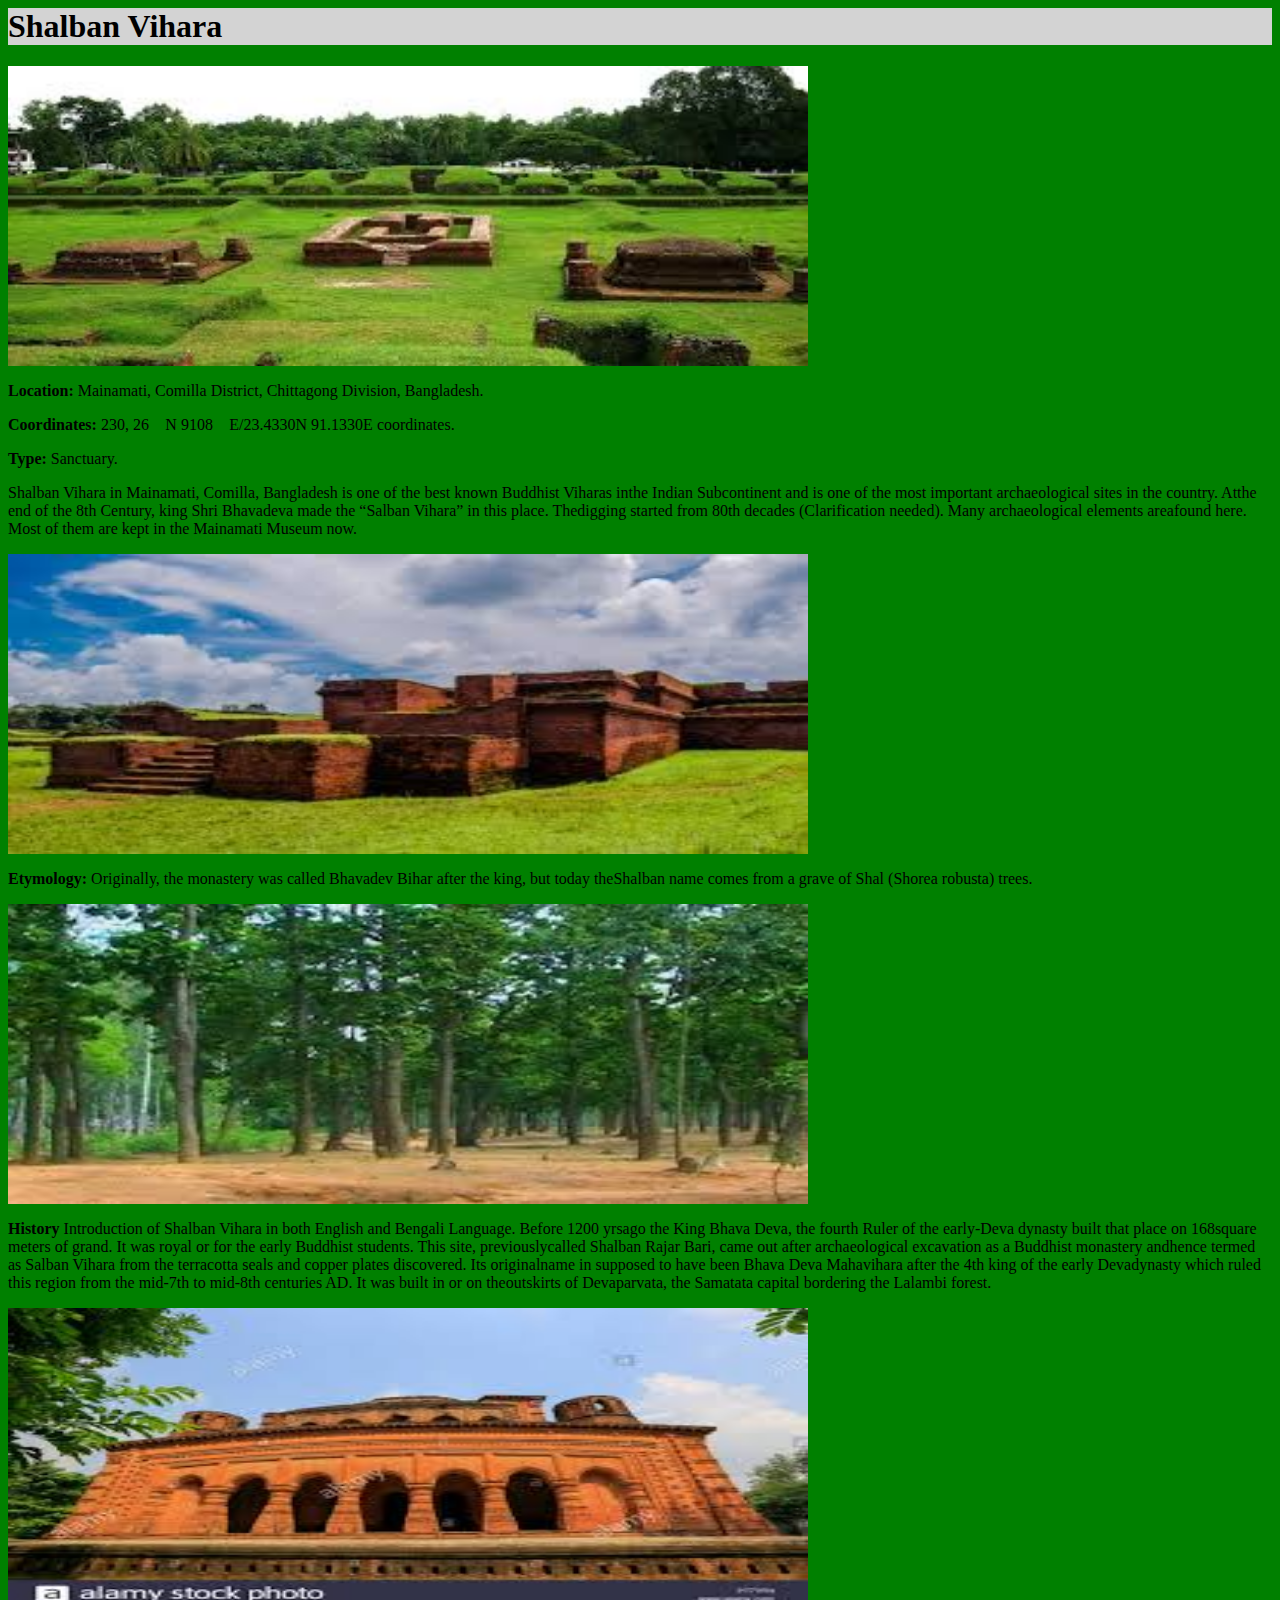
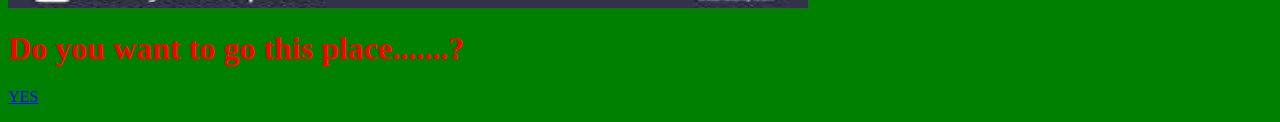
<file: index.html>
<!DOCTYPE>
<!DOCTYPE html>
<html>
<head>
	<title>Shalban Vihara</title>
</head>
<body style="background-color: green;">  

	 <h1 style="background-color:  lightgray;"> Shalban Vihara </h1> 
	 <img src="SV.jpg" alt="so sad , u can't see" align="top" height="300" width="800" class="center">

	<p><b> Location: </b> Mainamati, Comilla District, Chittagong  Division, Bangladesh. </p>
	<p><b>Coordinates:</b>  230, 26 N 9108 E/23.4330N 91.1330E coordinates.</p>
	<p><b> Type: </b> Sanctuary.</p>
	<p> Shalban Vihara in Mainamati, Comilla, Bangladesh is one of the best known Buddhist Viharas inthe Indian Subcontinent and is one of the most important archaeological sites in the country. Atthe end of the 8th  Century, king Shri Bhavadeva   made   the  “Salban Vihara” in this  place.  Thedigging  started  from  80th  decades  (Clarification needed).  Many  archaeological  elements   areafound here. Most of them are kept in the Mainamati Museum now.</p>

	<img src="sss.jpg" alt="so sad , u can't see" align="top" height="300" width="800">
	<p><b>Etymology:</b> Originally,  the   monastery  was   called  Bhavadev  Bihar  after  the   king,  but  today   theShalban name comes from a grave of Shal (Shorea robusta) trees. </p>
		 <img src="tree.jpg" alt="so sad , u can't see" align="top" height="300" width="800">

       <p><b>History</b> Introduction of Shalban Vihara in both English and Bengali Language. Before 1200 yrsago the  King  Bhava  Deva,  the fourth Ruler of the early-Deva  dynasty built that place on 168square meters  of  grand.  It   was royal  or for  the early   Buddhist students.   This  site,  previouslycalled Shalban Rajar Bari, came out after archaeological excavation as a Buddhist monastery andhence termed as Salban Vihara from the terracotta seals and copper plates discovered. Its originalname in supposed to have been  Bhava Deva Mahavihara  after the   4th  king of the early Devadynasty which ruled this region from the mid-7th to mid-8th centuries AD. It was built in or on theoutskirts of Devaparvata,  the Samatata capital bordering the Lalambi forest.</p>

       <img src="his.jpg" alt="so sad , u can't see" align="top" height="300" width="800">

             <h1 style="color: red;">                Do you want to go this place.......?</h1>

              <p> <a href="yes.html"> YES </a></p>

             <!-- <img src="sss.jpg" class="center">
</body>
</html>
</file>
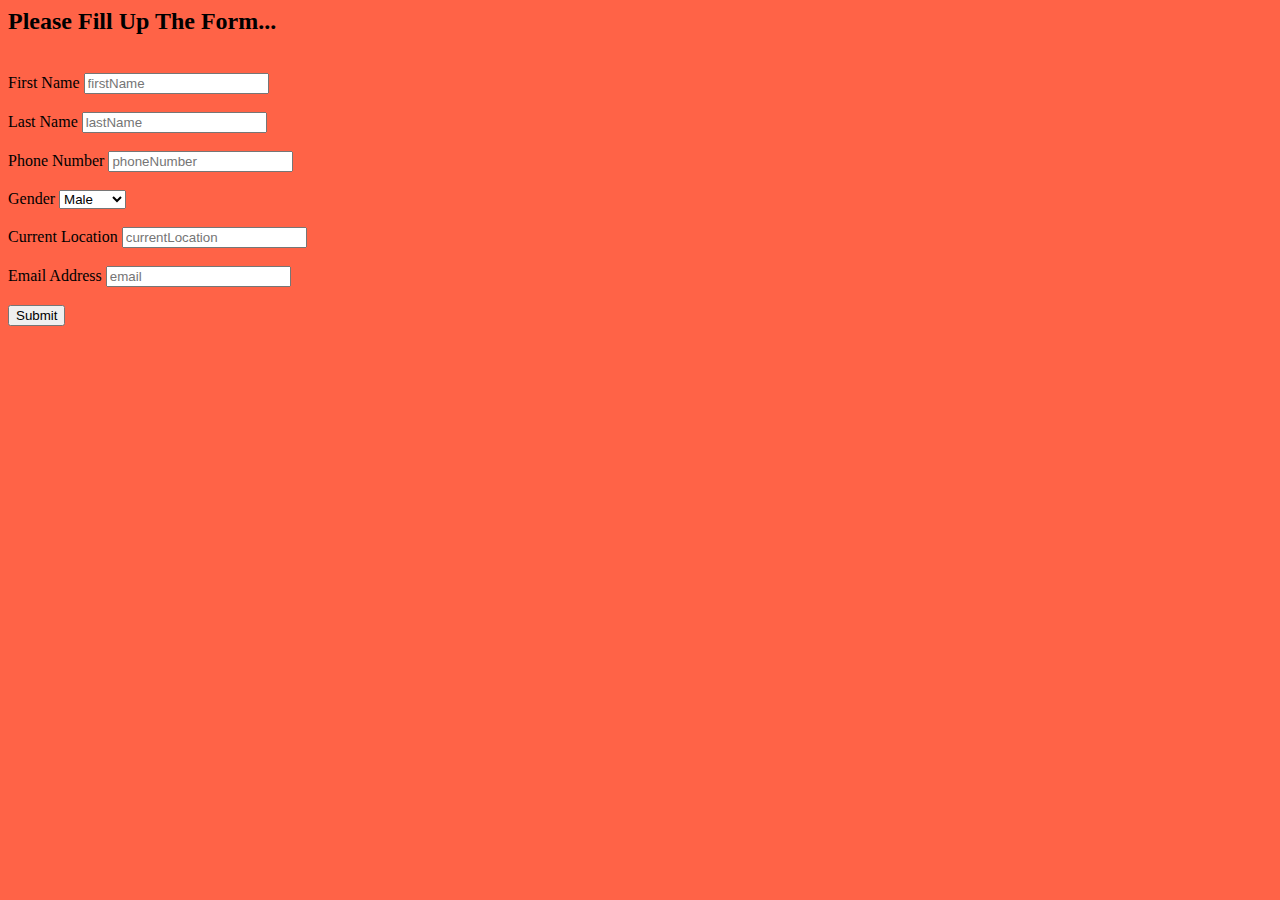
<file: yes.html>
<!DOCTYPE>
<!DOCTYPE html>
<html>
<head>
	<title>yes</title>
</head>
<body style="background-color: tomato;">

	<h2> Please Fill Up The Form...</h2>
	<br>
     <div>
	<label for="firstName"> First Name   </label>
	<input type="text" name="firstName" placeholder="firstName">
     </div>

     <br>
     <div>
	<label for="lastName"> Last Name   </label>
	<input type="text" name="lastName" placeholder="lastName">
     </div>

     <br>
     <div>
	<label for="phoneNumber"> Phone Number</label>
	<input type="Number" name="phoneNumber" placeholder="phoneNumber">
     </div>
      
       <br>
     <div>
     	<label for="gender"> Gender</label>
	    <select name="Gender" id="">
	    	<option value="Male"> Male</option>
	    	<option value="Female"> Female</option>
	    	<option value="Other"> Other</option>
	    </select>

     </div>
     
      <br>
     <div>
	<label for="currentLocation"> Current Location</label>
	<input type="text" name="currentLocation" placeholder="currentLocation">
     </div>
     
     <br>
     <div>
	<label for="email"> Email Address</label>
	<input type="email" name="email" placeholder="email">
     </div>
    <br>
    <input type="submit" name="submit" value="Submit">
     
	</form>

</body>
</html>
</file>
